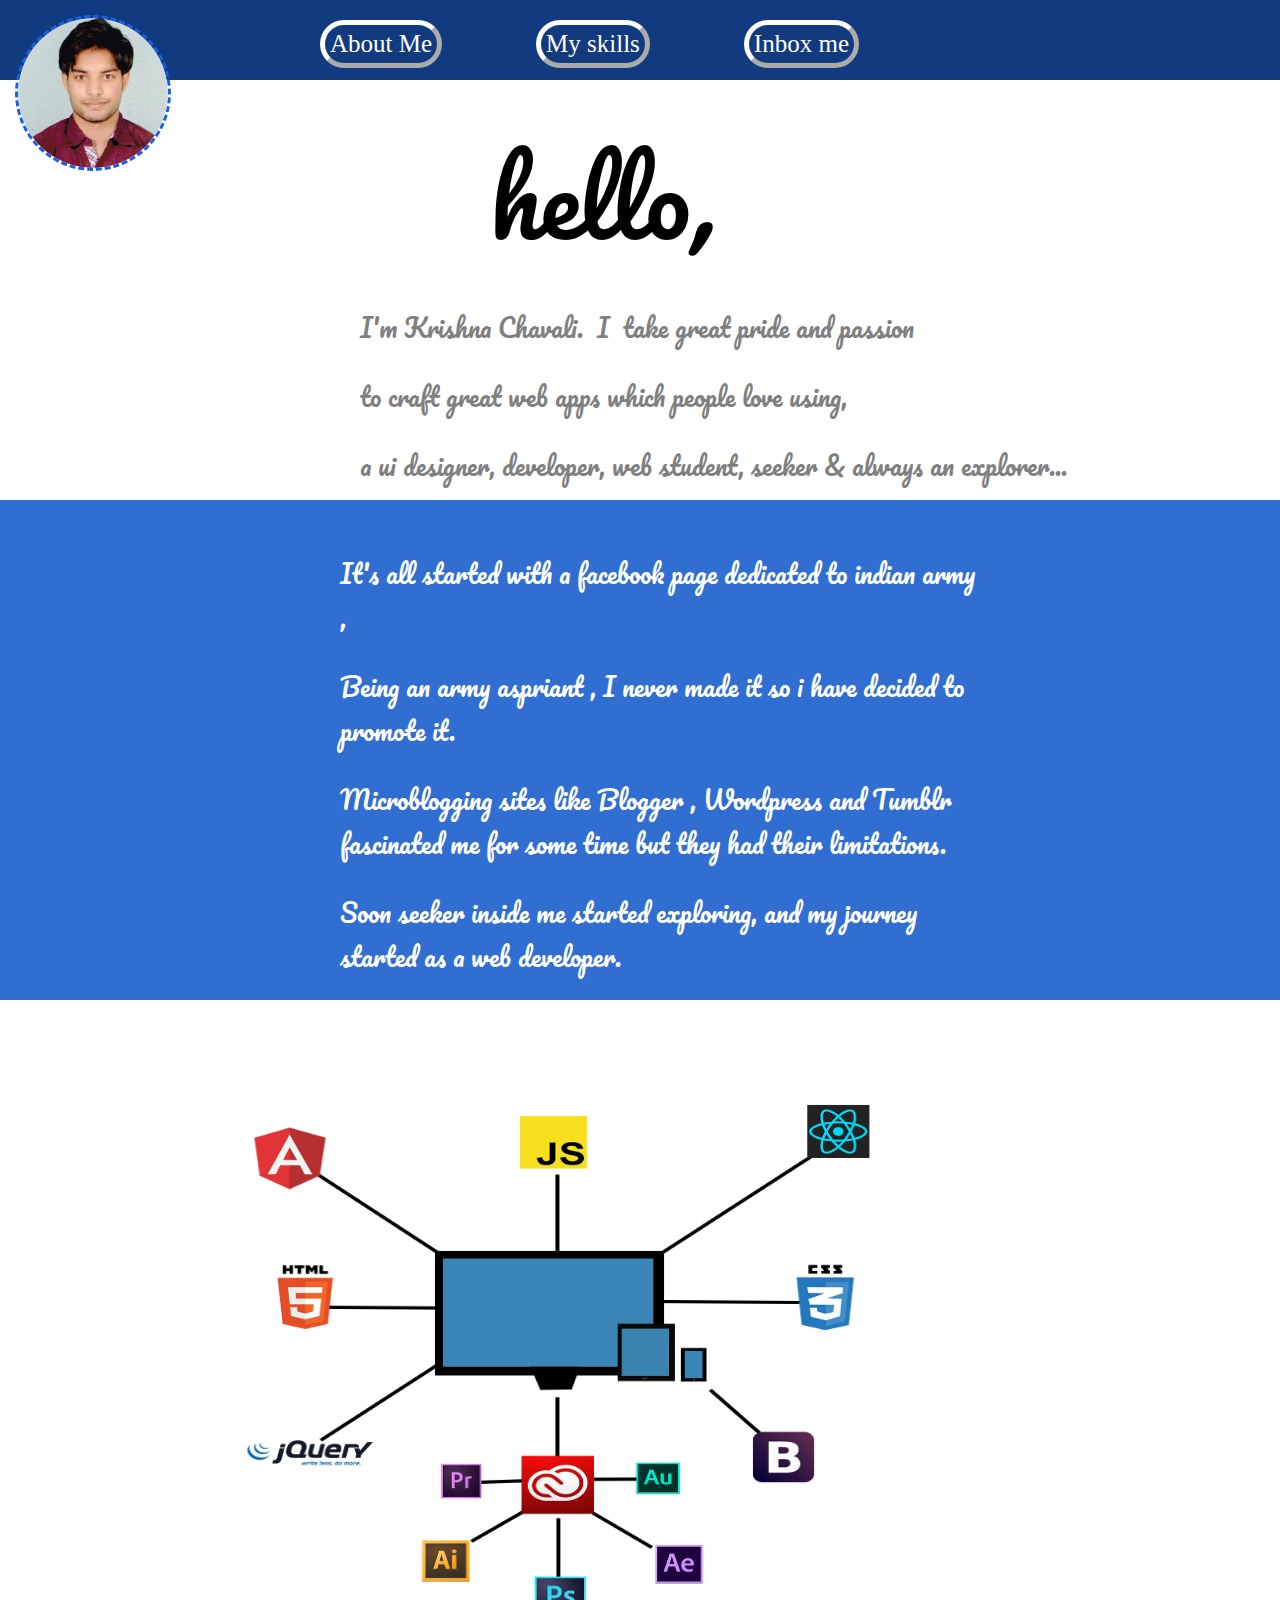
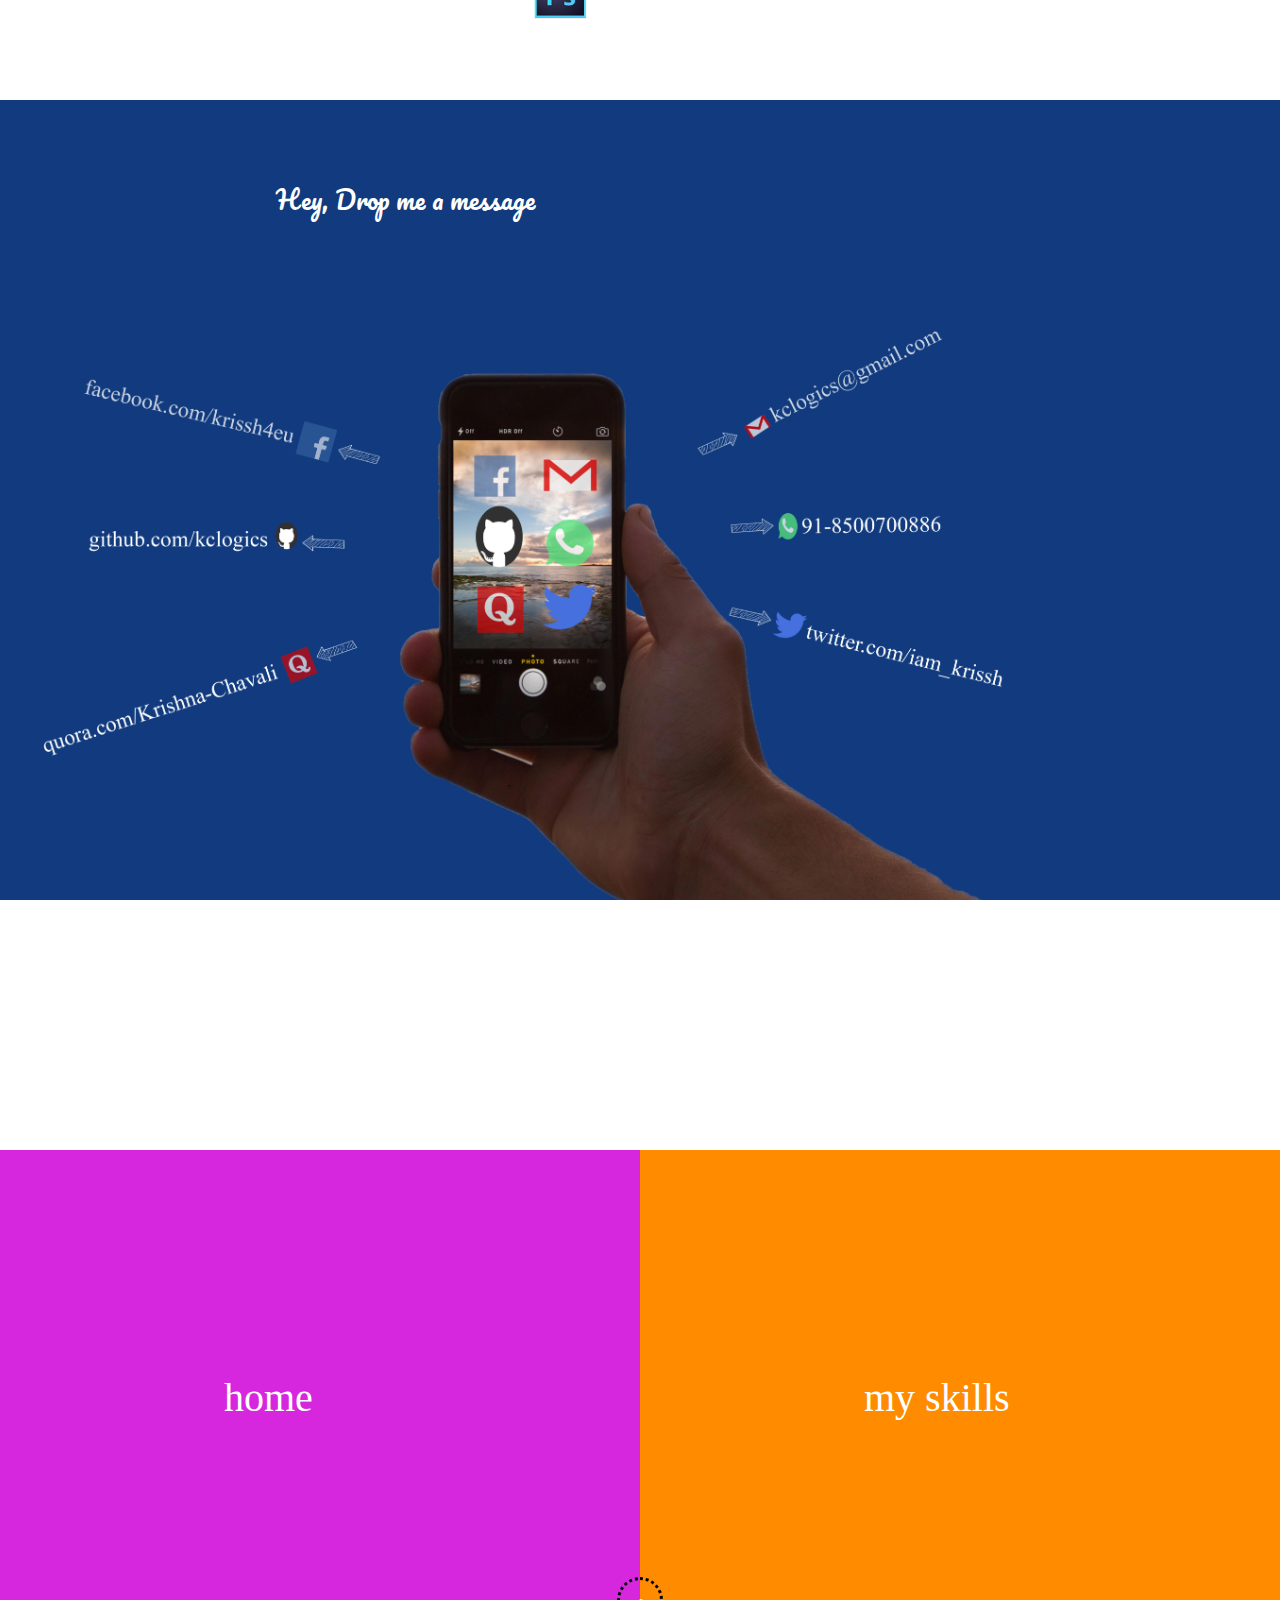
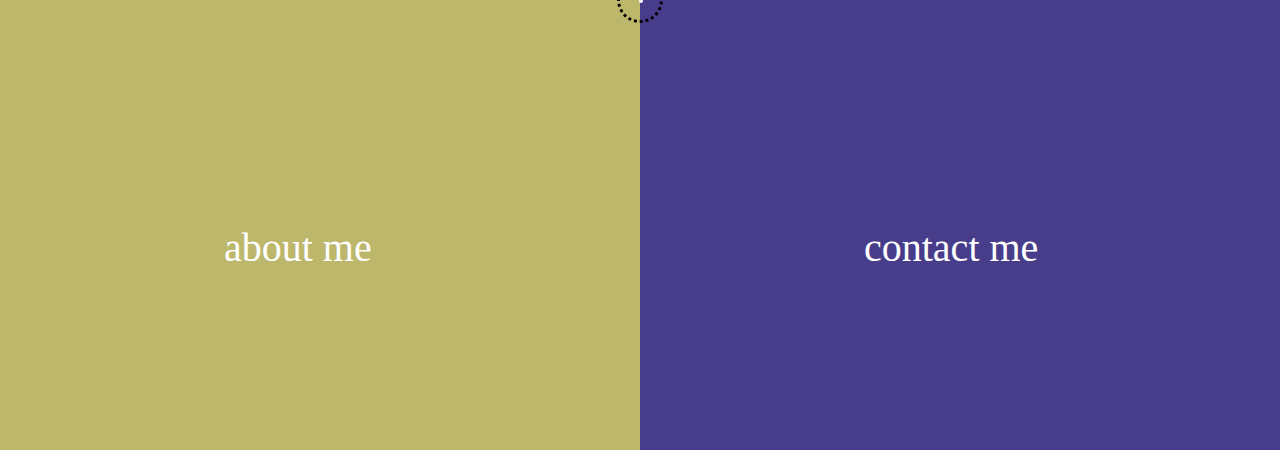
<file: index.html>
<!DOCTYPE html>
<html lang="en">
    <head>
        
        <title>krishna chavali's webio</title>
        
        <meta charset="UTF-8">
        
        
        <link href="main.min.css" rel="stylesheet">
        <link href="krisshlogo.png" rel="icon">
    <link href="https://fonts.googleapis.com/css?family=Pacifico" rel="stylesheet">
        <meta name="viewport" content="width=device-width, initial-scale=1">
    
        
        
    
    </head>


<body>
    
    

    
    <div class="intro">
        
        
        
        <img class="menu" src="images/menu.png" onclick="scroll(0,3000)" alt="krishna menu" >
    
        <p class="about" onclick="window.scroll(0, 533)">About Me</p>
        <p class="skills" onclick="window.scroll(0, 1000)">My skills</p>
        <p class="strength" onclick="window.scroll(0, 1750)">Inbox me</p>
 
         
        <img class="profile" src="images/circlpro.png" alt="chavali">
        
        
        </div>
      
    
      
         
    <div class="allpack">
        <div class="nameo">
        
        
        <p class="hi">hello<em class="small">,</em></p></div> 
        <div class="wrap" >   
        <p class="comma"></p>
        <p class="krishna">I'm  Krishna Chavali. &nbsp;I&nbsp; take great pride and passion </p>
              
            <p class="next">  to craft great web apps which people love using,</p>
            
        <p class="next1">a ui designer, developer, web student, seeker & always an explorer...</p>
       
        </div>
        
        
        </div>
    <div class="aboutme">
        
        
        
        
        
    <div class="wrap2">
   <p class="white"> 
   It's  all started with a facebook page dedicated to indian army ,
        
    </p>   
        
        <p class="white1"> 
        Being an army aspriant , I never made it so i have decided to promote it.
        </p>   
       <p class="white2">  
       Microblogging sites like Blogger , Wordpress and Tumblr fascinated me for some time but they had their limitations.
        </p>    
            
        <p class="white3"> 
        
        Soon seeker inside me started exploring,
        
      and my journey started as a web developer.
        
         </p>   
     </div>
        
        
        
        
        
    
    
    </div>
    
    
    
    <div class="myskills">
        
     <img class="lapo" src="images/lapo.png" alt="krishna skills">
        
        
        </div>
        
        
        
    <div class="contactme" >   
        
        <p class="infofor">*view in landscape mode </p>
        <p class="infofor1"> for more contact details</p>
        <div class="facebook" onclick="facebook()"></div>
        <div class="github" onclick="github()"></div>
        <div class="quora" onclick="quora()"></div>
        <div class="ggmail" onclick="gmail()"></div>
        <div class="whatsapp" onclick="whatsapp()"></div>
        <div class="twitter" onclick="twitter()"></div>
        
        
        <div class="usernames">
        
        
        
         <p class="fname" onclick="facebook()">krissh4eu</p>
        <p class="gitname" onclick="github()">kclogics</p>
        <p class="qname" onclick="quora()">Krishna-Chavali</p>
        <p class="gname" onclick="gmail()">kclogics@</p>
        <p class="wname" onclick="whatsapp()">91-8500700886</p>
        <p class="tname" onclick="twitter() ">iam_krissh</p>
        
        
        </div>
        
       
        
        <img class="pc" src="images/pc.png" alt="chavali">
        <img class="tablet" src="images/minitabo.png" alt="chavali">
        <img class="mobile" src="images/shortmobo.png" alt="chavli">
        
        <p class="hey">Hey, Drop me a message</p>
        <p class="mailmeo">krishna chavali</p>
        <p class="emailo">kclogics@gmail.com</p>
        
           
    </div>
        
        

    
        
        <div class="body">
        
        
        <div class="hor"></div>
        <div class="ver"></div>
        
        <div class="dot"><div class="particle"></div></div>
        
        <div class="black">
        <div class="red"></div>
        <div class="blue"></div>
        <div class="green"></div>
            
            
            
            
            
        
    
         </div>
    
            
           
            
     <div class="topleft" onclick="window.scroll(0, 0)" ><p class="bio">home</p></div>       
            
    <div class="topright" onclick="window.scroll(0, 1000)" >
            <p class="bio1">my skills</p>
           
            
            
            </div>        
    <div class="bottomleft" onclick="window.scroll(0,500)"> <p class="bio2">about me</p></div>   
            
    <div class="bottomright" onclick="window.scroll(0,1750)">
            
             <p class="bio3">contact me</p>
            
            
            
            </div> 
            
           
            
        </div>
        
    
        
        
    
        
         
            
            
    
        
    
        
        
        
        
        
        
        
        
        
        
        
        
       
       
        
       
        
            
    
        
         
        
           
            
             
             
        
   
 <div class="mouseover" ></div>  
    
    
    
    
    
  <script src="index.min.js"></script>  
    

</body>


 






 </html>
</file>
<file: main.min.css>
body{margin:0 auto}.mail{display:none}.emailo,.mailmeo{z-index:600}.facebook,.fname,.github,.gitname,.gmail,.gname,.qname,.quora,.tname,.twitter,.whatsapp,.wname{display:none}.infofor,.infofor1{position:absolute;display:inline-block;top:740px;left:50px}.infofor1{top:760px}.intro{z-index:500}.allpack{z-index:100}.aboutme{z-index:600}.body{z-index:1000}.myskills{position:relative;z-index:200}.nameo{color:#000;position:absolute;top:10px;left:490px;font-family:Pacifico,cursive;margin-right:30px}.hi{left:50px;font-size:100px}.wrap{position:absolute;font-family:Pacifico,cursive;top:280px;left:360px;font-size:25px;color:gray}.wrap2{padding-top:2%;font-family:Pacifico,cursive;margin-left:20px;margin-right:300px;font-size:25px;color:#fff;padding-left:25%}.about,.skills,.strength{position:relative;display:inline-block;top:-5px;left:25%;margin-right:90px;font-size:25px;color:#fff;border:#fff;border-style:outset;border-width:thick;border-radius:5em;padding:5px;cursor:pointer}.about:hover,.skills:hover,.strength:hover{background:rgba(255,255,255,.54);opacity:1}.aboutme,.allpack,.education,.myskills,.mystrengths{left:0;top:0;width:100%;height:200px}.profile{position:fixed;display:inline-block;width:150px;left:15px;top:15px;border-style:dashed;border-radius:50%;border-color:#175fe8}.intro{position:fixed;height:80px;background-color:#113b7e;left:0;top:0;width:100%}.allpack{height:500px}.aboutme{position:relative;background-color:#316ed1;height:500px}.myskills{background-color:#fff;height:700px}.lapo{position:relative;display:inline;width:700px;height:800px;left:200px;z-index:600}.contactme{position:relative;background-color:#113b7e;height:800px}.hey{position:relative;display:inline-block;left:270px;top:150px;font-family:Pacifico,cursive;font-size:25px;color:#fff;padding-left:6px;padding-right:8px}.pc,.tablet{display:none}.mobile{z-index:600;display:none}.body{position:absolute;width:100%;height:900px;top:2750px;left:0;background-color:#ff00ce}.particle{position:relative;display:inline-block;height:4px;width:4px;border-radius:50%;margin:18.5px;z-index:1000;background-color:#fff}.dot{position:absolute;display:inline;height:40px;width:40px;border-radius:50%;border-style:dotted;left:50%;top:50%;transform:translate(-50%,-50%);z-index:1000}.topleft{position:absolute;top:0;left:0;width:50%;height:50%;background-color:#d727de;cursor:pointer}.topright{position:absolute;top:0;right:0;width:50%;height:50%;background-color:#ff8c00;cursor:pointer}.bottomleft{position:absolute;bottom:0;left:0;width:50%;height:50%;background-color:#bdb76b;cursor:pointer}.bottomright{position:absolute;bottom:0;right:0;width:50%;height:50%;background-color:#483d8b;cursor:pointer}.bio,.bio1,.bio2,.bio3{margin:35%;font-size:40px;color:#fff}.mouseover{position:relative;height:250px;background-color:#fff}@media screen and (max-width:340px) and (min-width:240px){.menu{position:fixed;display:inline-block;width:50px;top:10px;left:5%;cursor:pointer}.about,.cover,.hey,.lapo,.mail,.skills,.strength{display:none}.profile{position:absolute;left:35%;width:100px}.nameo{position:relative;left:20px;top:150px;margin-left:5%}.hi{font-size:30px;font-family:Pacifico,cursive}.wrap{position:relative;font-family:Pacifico,cursive;top:130px;left:20px;font-size:15px;color:grey;margin-left:3px;margin-right:20px}.wrap2{font-family:Pacifico,cursive;margin-left:20px;margin-right:20px;font-size:16px;color:#fff}.aboutme{position:relative;background-color:#3c9568;height:550px}.hey,.mail{position:relative;display:inline-block;left:40px;top:10px;font-family:Pacifico,cursive;font-size:16px;color:#fff;background-color:#316ed1;padding-left:6px;padding-right:8px}.body{position:absolute;width:100%;height:900px;top:2850px;left:0;background-color:#ff00ce}.bio{margin:5%;font-size:20px;color:#fff;width:100px;padding-top:350px;padding-left:54px}.bio1{margin:5%;font-size:20px;color:#fff;width:100px;padding-top:350px;padding-left:24px}.bio2{margin:5%;font-size:20px;color:#fff;width:70px;padding-top:10px;padding-left:50px}.bio3{margin:5%;font-size:20px;color:#fff;width:70px;padding-left:24px;padding-top:10px}.myskills{position:relative}.lapo{position:relative;display:inline;width:230px;height:400px;left:1px}.hey{position:absolute;display:inline-block;top:40px;left:40px}.emailo,.mailmeo{position:absolute;display:inline-block;top:90px;left:40px;color:#fff}.mailmeo{font-family:sans-serif;text-decoration:underline}.emailo{top:120px}.fname,.gitname,.qname{position:relative;display:inline-block;width:40px;height:10px;color:#fff;font-weight:700;left:40px;top:160px;cursor:pointer}.fname{top:230px;padding-bottom:45px}.gitname{top:300px;left:5px;padding-bottom:30px}.qname{top:405px;left:-40px;padding-bottom:35px}.gname{position:relative;display:inline;color:#fff;width:60px;height:60px;top:225px;font-weight:700;padding-bottom:40px;left:5px;cursor:pointer}.mobile{position:absolute;display:inline-block;width:190px;top:200px;left:20px}}@media screen and (max-width:420px) and (min-width:340px){.menu{position:absolute;display:inline-block;width:50px;top:10px;left:5%;cursor:pointer}.about,.cover,.hey,.lapo,.mail,.skills,.strength{display:none}.profile{position:absolute;left:35%;width:100px}.nameo{position:relative;left:20px;top:150px;margin-left:5%}.hi{font-size:30px;font-family:Pacifico,cursive}.wrap{position:relative;font-family:Pacifico,cursive;top:130px;left:20px;font-size:15px;color:grey;margin-left:3px;margin-right:20px}.wrap2{font-family:Pacifico,cursive;margin-left:20px;margin-right:20px;font-size:18px;color:#fff}.aboutme{position:relative;background-color:#3c9568;height:550px}.hey,.mail{position:relative;display:inline-block;left:40px;top:10px;font-family:Pacifico,cursive;font-size:16px;color:#fff;background-color:#316ed1;padding-left:6px;padding-right:8px}.body{position:absolute;width:100%;height:900px;top:2850px;left:0;background-color:#ff00ce}.bio{margin:5%;font-size:20px;color:#fff;width:100px;padding-top:350px;padding-left:54px}.bio1{margin:5%;font-size:20px;color:#fff;width:100px;padding-top:350px;padding-left:24px}.bio2{margin:5%;font-size:20px;color:#fff;width:70px;padding-top:10px;padding-left:50px}.bio3{margin:5%;font-size:20px;color:#fff;width:70px;padding-left:24px;padding-top:10px}.myskills{position:relative}.lapo{position:relative;display:inline;width:325px;height:500px;left:1px}.hey{position:absolute;display:inline-block;top:40px;left:90px}.emailo,.mailmeo{position:absolute;display:inline-block;top:90px;left:90px;color:#fff}.mailmeo{font-family:sans-serif;text-decoration:underline}.emailo{top:120px}.fname,.gitname,.qname{position:relative;display:inline-block;width:60px;height:60px;color:#fff;font-weight:700;left:90px;top:260px;cursor:pointer}.fname{top:245px;padding-bottom:15px}.gitname{top:340px;left:25px;padding-bottom:30px}.qname{top:455px;left:-40px;padding-bottom:35px}.gname{position:relative;display:inline;color:#fff;width:60px;height:60px;top:245px;font-weight:700;left:15px;cursor:pointer}.mobile{position:absolute;display:inline-block;width:240px;top:190px;left:50px}}@media screen and (max-width:520px) and (min-width:420px){.menu{position:absolute;display:inline-block;width:50px;top:10px;left:5%;cursor:pointer}.about,.cover,.hey,.lapo,.mail,.skills,.strength{display:none}.profile{position:absolute;left:35%;width:100px}.nameo{position:relative;left:20px;top:150px;margin-left:5%}.hi{font-size:30px;font-family:Pacifico,cursive}.wrap{position:relative;font-family:Pacifico,cursive;top:130px;left:20px;font-size:15px;color:grey;margin-left:3px;margin-right:20px}.wrap2{font-family:Pacifico,cursive;margin-left:20px;margin-right:20px;font-size:20px;color:#fff}.aboutme{position:relative;background-color:#3c9568;height:550px}.hey,.mail{position:relative;display:inline-block;left:40px;top:10px;font-family:Pacifico,cursive;font-size:16px;color:#fff;background-color:#316ed1;padding-left:6px;padding-right:8px}.body{position:absolute;width:100%;height:900px;top:2850px;left:0;background-color:#ff00ce}.bio{margin:5%;font-size:20px;color:#fff;width:100px;padding-top:350px;padding-left:54px}.bio1{margin:5%;font-size:20px;color:#fff;width:100px;padding-top:350px;padding-left:24px}.bio2{margin:5%;font-size:20px;color:#fff;width:70px;padding-top:10px;padding-left:50px}.bio3{margin:5%;font-size:20px;color:#fff;width:70px;padding-left:24px;padding-top:10px}.myskills{position:relative}.lapo{position:relative;display:inline;width:400px;height:500px;left:1px}.hey{position:absolute;display:inline-block;top:40px;left:80px}.emailo,.mailmeo{position:absolute;display:inline-block;top:90px;left:80px;color:#fff}.mailmeo{font-family:sans-serif;text-decoration:underline}.emailo{top:120px}.fname,.gitname,.qname{position:relative;display:inline-block;width:60px;height:60px;color:#fff;font-weight:700;left:90px;top:260px;cursor:pointer}.fname{top:245px;padding-bottom:15px}.gitname{top:340px;left:25px;padding-bottom:30px}.qname{top:455px;left:-40px;padding-bottom:35px}.gname,.wname{position:relative;display:inline-block;color:#fff;width:60px;height:60px;top:245px;font-weight:700;left:15px;cursor:pointer}.wname{top:340px;left:-80px;width:120px;height:90px}.mobile{position:absolute;display:inline-block;width:260px;top:180px;left:50px}}@media screen and (max-width:580px)and (min-width:521px){.emailo,.infofor,.infofor1,.mailmeo,.menu,.profile{display:none}.about,.skills,.strength{position:relative;display:inline;color:#fff;border:#fff;border-style:outset;border-radius:2em;padding:3px;cursor:pointer;font-size:25px}.about{top:25px;left:5%}.skills{top:25px;left:-.5%}.strength{left:60px;margin-left:60%}.nameo{position:relative;left:2px;top:120px;margin-left:5%;color:#fff}.hi{font-size:40px;font-family:Pacifico,cursive;color:#fff}.wrap{position:relative;font-family:Pacifico,cursive;top:110px;left:20px;font-size:23px;color:grey;margin-left:3px;margin-right:20px}.wrap2{font-family:Pacifico,cursive;margin-left:20px;margin-right:20px;font-size:20px;color:#fff}.myskills{position:relative;z-index:600}.lapo{position:relative;display:inline;width:480px;height:700px;left:1px}.hey{position:absolute;display:inline-block;top:80px;left:130px;z-index:600}.tablet{position:absolute;display:inline-block;width:480px;left:10px;top:260px;z-index:600}.contactme{z-index:600}}@media screen and (max-width:640px)and (min-width:581px){.emailo,.infofor,.infofor1,.intro .profile,.mailmeo,.menu{display:none}.hi{font-size:40px;font-family:Pacifico,cursive;color:#fff}.wrap{position:relative;font-family:Pacifico,cursive;top:110px;left:20px;font-size:23px;color:grey;margin-left:3px;margin-right:20px}.wrap2{font-family:Pacifico,cursive;margin-left:20px;margin-right:20px;font-size:20px;color:#fff}.profile{position:absolute;display:inline-block;left:35%;top:90px;width:100px}.about,.skills,.strength{position:relative;display:inline;color:#fff;border:#fff;border-style:outset;border-radius:2em;padding:10px;cursor:pointer;font-size:25px}.about{top:25px;left:5%}.skills{top:25px;left:-.5%}.strength{top:-4px;left:60px;margin-left:60%}.nameo{position:relative;left:2px;top:120px;margin-left:5%;color:#fff}.myskills{position:relative;z-index:600}.lapo{position:relative;display:inline;width:560px;height:800px;left:1px}.hey{position:absolute;display:inline-block;top:40px;left:140px}.tablet{position:absolute;display:inline-block;width:540px;left:10px;top:120px}}@media screen and (max-width:740px)and (min-width:641px){.emailo,.infofor,.infofor1,.mailmeo,.menu{display:none}.profile{width:90px}.about,.skills,.strength{position:relative;display:inline;color:#fff;border:#fff;border-style:outset;border-radius:2em;padding:3px;cursor:pointer;font-size:18px;top:30px}.nameo{position:relative;left:2px;top:120px;margin-left:5%;color:#fff}.hi{font-size:40px;font-family:Pacifico,cursive;color:#fff}.wrap{position:relative;font-family:Pacifico,cursive;top:110px;left:20px;font-size:23px;color:grey;margin-left:3px;margin-right:20px}.wrap2{font-family:Pacifico,cursive;margin-left:20px;margin-right:20px;font-size:20px;color:#fff}.myskills{position:relative;z-index:600}.lapo{position:relative;display:inline;width:600px;height:800px;left:40px}.contactme{position:relative;z-index:600}.hey{position:absolute;display:inline-block;top:15px;left:140px}.tablet{position:absolute;display:inline-block;width:560px;left:30px;top:120px}}@media screen and (max-width:840px)and (min-width:741px){.emailo,.infofor,.infofor1,.mailmeo,.menu{display:none}.profile{top:35px;width:80px}.nameo{position:relative;left:2px;top:120px;margin-left:5%;color:#fff}.hi{font-size:40px;font-family:Pacifico,cursive;color:#fff}.wrap{position:relative;font-family:Pacifico,cursive;top:110px;left:20px;font-size:23px;color:grey;margin-left:3px;margin-right:20px}.wrap2{font-family:Pacifico,cursive;margin-left:20px;margin-right:20px;font-size:20px;color:#fff}.myskills{position:relative;display:inline-block}.lapo{position:relative;display:inline;width:600px;height:800px;left:40px}.hey{position:absolute;display:inline-block;top:90px;left:180px}.tablet{position:absolute;display:inline-block;width:735px;top:220px}}@media screen and (max-width:1260px)and (min-width:841px){.emailo,.infofor,.infofor1,.mailmeo,.menu{display:none}.profile{width:110px}.nameo{position:relative;left:2px;top:120px;margin-left:5%;color:#fff}.hi{font-size:40px;font-family:Pacifico,cursive;color:#fff}.wrap{position:relative;font-family:Pacifico,cursive;top:110px;left:20px;font-size:23px;color:grey;margin-left:3px;margin-right:20px}.wrap2{font-family:Pacifico,cursive;margin-left:20px;margin-right:20px;font-size:20px;color:#fff}.lapo{position:relative;display:inline;width:700px;height:800px;left:10%}.hey{position:absolute;display:inline-block;top:45px}.tablet{position:absolute;display:inline-block;width:800px;top:150px;left:2%;right:1%}}@media screen and (min-width:1261px){.emailo,.infofor,.infofor1,.mailmeo,.menu{display:none}.hey{position:absolute;display:inline-block;top:52px}.pc{position:absolute;display:inline-block;width:1200px;top:190px;left:1%}.myskills{position:relative;z-index:200}}@media screen and (device-width:640px) and (device-height:360px){.profile{display:none}}@media screen and (device-width:568px) and (device-height:320px){.profile{display:none}}@media screen and (device-width:360px) and (device-height:640px){.facebook,.github,.quora{position:absolute;display:inline-block;top:300px;left:90px;width:60px;height:60px;background-color:red;cursor:pointer}.github{top:400px}.quora{top:500px}.ggmail,.twitter,.whatsapp{position:absolute;display:inline-block;width:60px;height:60px;top:300px;background-color:green;left:200px;cursor:pointer}.whatsapp{top:400px}.twitter{top:500px}}
</file>
